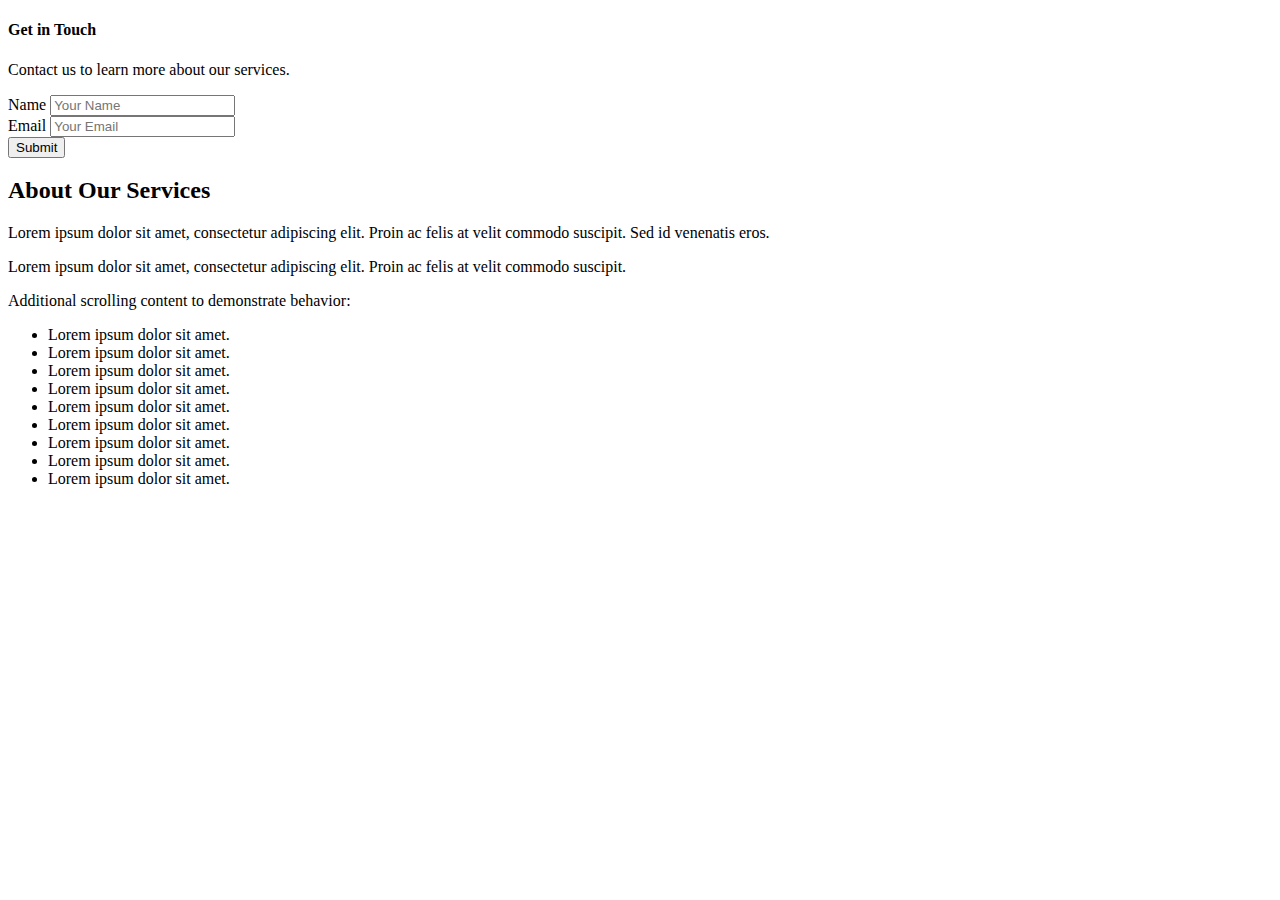
<file: dummy.html>
<!DOCTYPE html>
<html lang="en">
<head>
    <meta charset="UTF-8">
    <meta name="viewport" content="width=device-width, initial-scale=1.0">
    <title>Document</title>
    <link href="https://cdn.jsdelivr.net/npm/bootstrap@5.3.0/dist/css/bootstrap.min.css" rel="stylesheet" integrity="sha384-QBkvG63L6Z7kD3o3ZRH03oLbZfAaMeoYwlr2VG8W7Zj50jXiUgrzXgbk8v8H4Wfb" crossorigin="anonymous">

</head>
<body>
    <div class="container mt-5">
        <div class="row">
          <!-- Sticky Section -->
          <div class="col-lg-4">
            <div class="sticky-top" style="top: 20px;">
              <div class="card shadow">
                <div class="card-body">
                  <h4 class="card-title">Get in Touch</h4>
                  <p>Contact us to learn more about our services.</p>
                  <form>
                    <div class="mb-3">
                      <label for="name" class="form-label">Name</label>
                      <input type="text" class="form-control" id="name" placeholder="Your Name">
                    </div>
                    <div class="mb-3">
                      <label for="email" class="form-label">Email</label>
                      <input type="email" class="form-control" id="email" placeholder="Your Email">
                    </div>
                    <button type="submit" class="btn btn-primary">Submit</button>
                  </form>
                </div>
              </div>
            </div>
          </div>
      
          <!-- Scrollable Content -->
          <div class="col-lg-8">
            <div class="content bg-light p-4 rounded">
              <h2>About Our Services</h2>
              <p>Lorem ipsum dolor sit amet, consectetur adipiscing elit. Proin ac felis at velit commodo suscipit. Sed id venenatis eros.</p>
              <p>Lorem ipsum dolor sit amet, consectetur adipiscing elit. Proin ac felis at velit commodo suscipit.</p>
              <p>Additional scrolling content to demonstrate behavior:</p>
              <ul>
                <li>Lorem ipsum dolor sit amet.</li>
                <li>Lorem ipsum dolor sit amet.</li>
                <li>Lorem ipsum dolor sit amet.</li>
                <li>Lorem ipsum dolor sit amet.</li>
                <li>Lorem ipsum dolor sit amet.</li>
                <li>Lorem ipsum dolor sit amet.</li>
                <li>Lorem ipsum dolor sit amet.</li>
                <li>Lorem ipsum dolor sit amet.</li>
                <li>Lorem ipsum dolor sit amet.</li>
              </ul>
            </div>
          </div>
        </div>
      </div>      
      <link href="https://cdn.jsdelivr.net/npm/bootstrap@5.3.0/dist/css/bootstrap.min.css" rel="stylesheet" integrity="sha384-QBkvG63L6Z7kD3o3ZRH03oLbZfAaMeoYwlr2VG8W7Zj50jXiUgrzXgbk8v8H4Wfb" crossorigin="anonymous">

</body>
</html>
</file>
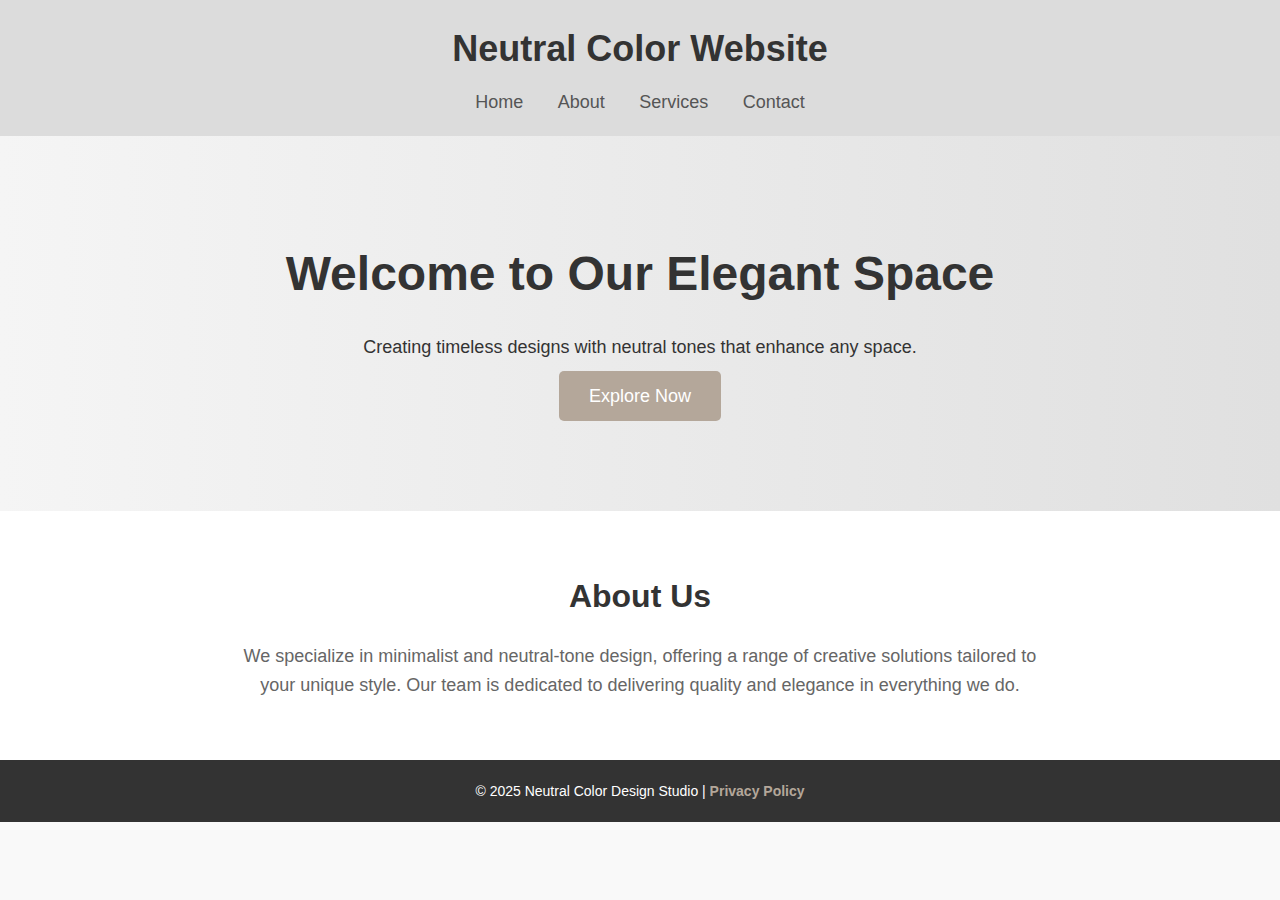
<file: sample.html>
<!DOCTYPE html>
<html lang="en">
<head>
    <meta charset="UTF-8">
    <meta name="viewport" content="width=device-width, initial-scale=1.0">
    <title>Neutral Color Website</title>
    <style>
        /* General Reset */
        * {
            margin: 0;
            padding: 0;
            box-sizing: border-box;
        }

        /* Body and general styling */
        body {
            font-family: 'Arial', sans-serif;
            background-color: #F9F9F9;
            color: #333;
            line-height: 1.6;
        }

        /* Header */
        header {
            background-color: #DCDCDC;
            padding: 20px;
            text-align: center;
        }

        header h1 {
            color: #333;
            font-size: 36px;
        }

        nav {
            margin-top: 10px;
        }

        nav a {
            color: #555;
            text-decoration: none;
            margin: 0 15px;
            font-size: 18px;
        }

        nav a:hover {
            color: #000;
        }

        /* Hero Section */
        .hero {
            background: linear-gradient(to right, #F5F5F5, #E0E0E0);
            padding: 100px 20px;
            text-align: center;
            color: #333;
        }

        .hero h2 {
            font-size: 48px;
            font-weight: bold;
        }

        .hero p {
            font-size: 18px;
            margin: 20px 0;
        }

        .cta-button {
            background-color: #B4A79A;
            color: #FFF;
            padding: 15px 30px;
            text-decoration: none;
            font-size: 18px;
            border-radius: 5px;
            transition: background-color 0.3s ease;
        }

        .cta-button:hover {
            background-color: #9E9E9E;
        }

        /* Section for About/Features */
        .section {
            padding: 60px 20px;
            text-align: center;
            background-color: #FFFFFF;
        }

        .section h3 {
            font-size: 32px;
            margin-bottom: 20px;
        }

        .section p {
            font-size: 18px;
            color: #666;
            max-width: 800px;
            margin: 0 auto;
        }

        /* Footer */
        footer {
            background-color: #333;
            color: #FFF;
            text-align: center;
            padding: 20px;
        }

        footer p {
            font-size: 14px;
        }

        footer a {
            color: #B4A79A;
            text-decoration: none;
            font-weight: bold;
        }

        footer a:hover {
            color: #FFF;
        }
    </style>
</head>
<body>
    <!-- Header -->
    <header>
        <h1>Neutral Color Website</h1>
        <nav>
            <a href="#">Home</a>
            <a href="#">About</a>
            <a href="#">Services</a>
            <a href="#">Contact</a>
        </nav>
    </header>

    <!-- Hero Section -->
    <section class="hero">
        <h2>Welcome to Our Elegant Space</h2>
        <p>Creating timeless designs with neutral tones that enhance any space.</p>
        <a href="#" class="cta-button">Explore Now</a>
    </section>

    <!-- About Section -->
    <section class="section">
        <h3>About Us</h3>
        <p>We specialize in minimalist and neutral-tone design, offering a range of creative solutions tailored to your unique style. Our team is dedicated to delivering quality and elegance in everything we do.</p>
    </section>

    <!-- Footer -->
    <footer>
        <p>&copy; 2025 Neutral Color Design Studio | <a href="#">Privacy Policy</a></p>
    </footer>
</body>
</html>
</file>
